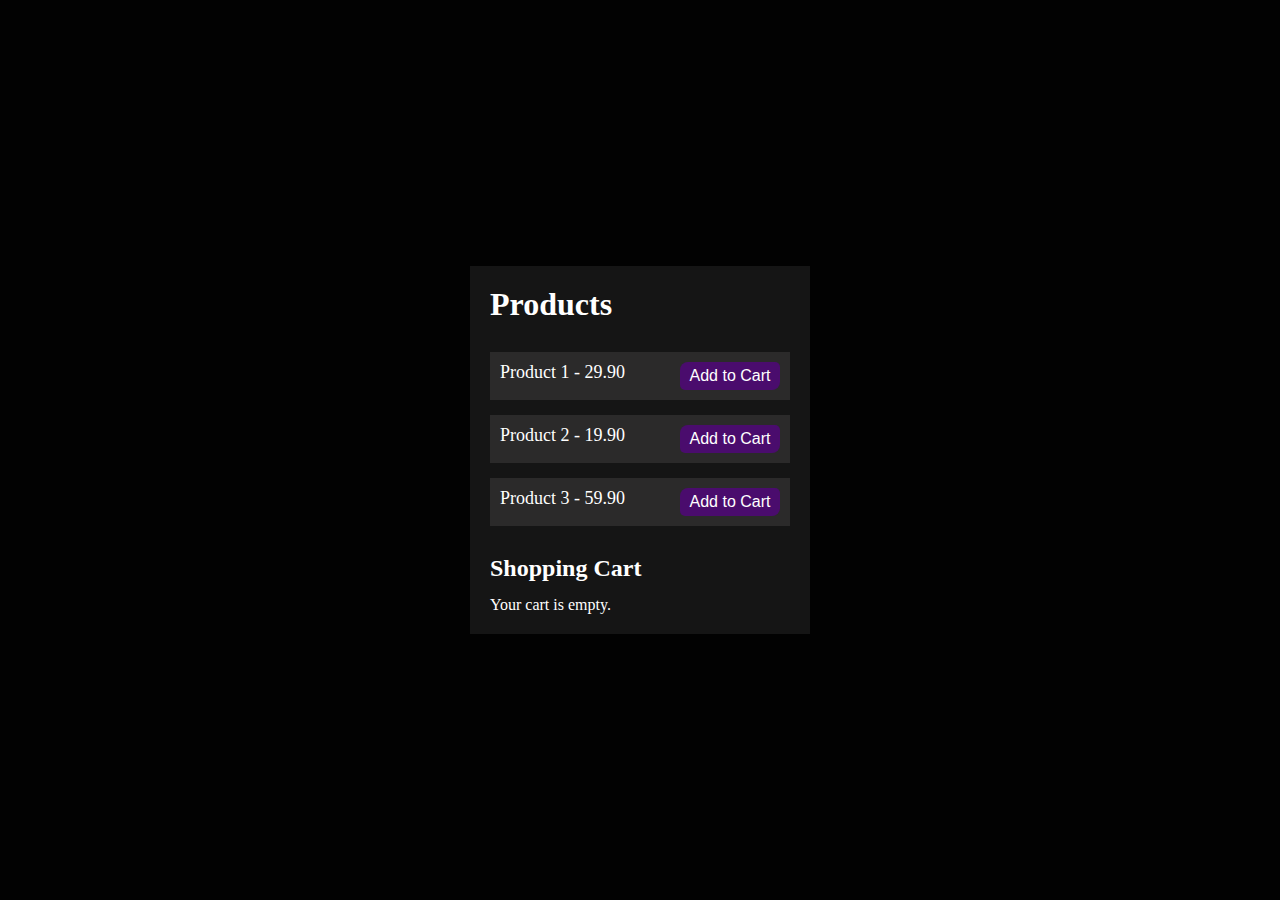
<file: SimpleCart/index.html>
<!DOCTYPE html>
<html>

<head>
    <link rel="stylesheet" href="style.css">
</head>

<body>
    <div class="container">
        <h1>Products</h1>
        <div id="product-list">
            <!-- Product will be dynamically added here by Javascript -->
        </div>
        <h2>Shopping Cart</h2>
        <div id="cart-items">
            <!-- <p id="empty-cart">Your cart is empty.</p> -->
        </div>
        <div id="cart-total" class="hidden">
            <p>Total: <span id="total-price">$0.00</span></p>
            <button id="checkout-btn">Checkout</button>
        </div>
    </div>
    <script src="script.js"></script>
</body>

</html>
</file>
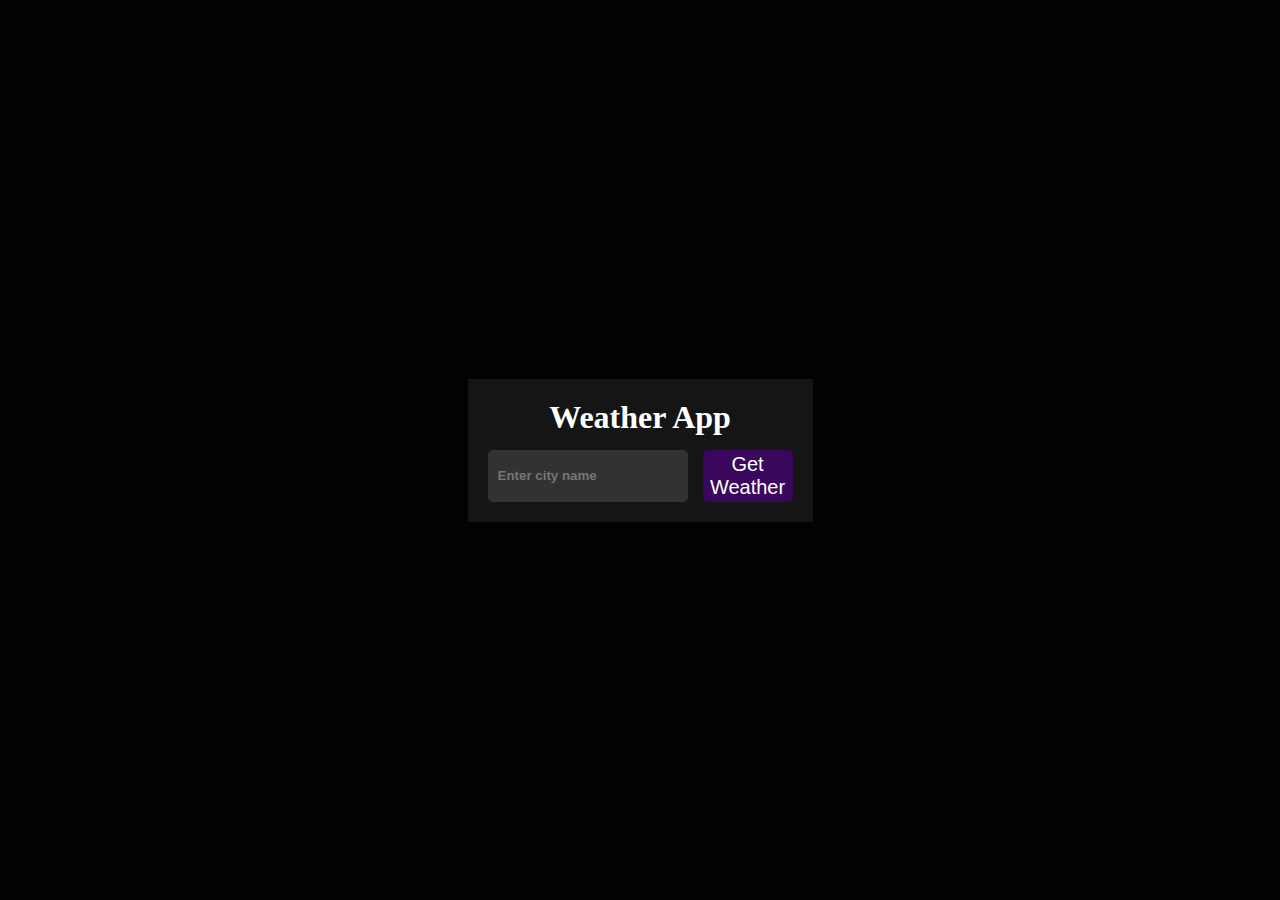
<file: Weather/index.html>
<!DOCTYPE html>
<html lang="en">

<head>
    <meta charset="UTF-8">
    <meta name="viewport" content="width=device-width, initial-scale=1.0">
    <title>Weather App</title>
    <link rel="stylesheet" href="style.css" />
</head>

<body>
    <div class="container">
        <h1>Weather App</h1>
        <div class="input-container">
            <input type="text" id="city-input" placeholder="Enter city name" />
            <button id="get-weather-btn">Get Weather</button>
        </div>
        <div id="weather-info" class="hidden">
            <h2 id="city-name"></h2>
            <p id="temperature">hello</p>
            <p id="description">hello</p>
        </div>
        <p id="error-message" class="hidden">City not found. Please try again.</p>
    </div>
    <script src="script.js"></script>
</body>

</html>
</file>
<file: SimpleCart/style.css>
*{
    margin: 0;
    padding:0;
    box-sizing: border-box;
    
}
html,body{
    height: 100%;
    width: 100%;
    background-color: #020202;
    color: #fff;
    display:flex;
    justify-content: center;
    align-items: center;
}
.container{
    background-color: #151515;
    display: flex;
    flex-direction: column;
    gap:14px;
    padding:20px;
}
#cart-total{
  text-align: right;
}
.product {
    display: flex;
    width: 300px;
    padding: 10px;
    justify-content: space-between;
    background-color: rgb(43, 42, 42);
    margin: 15px 0px;
    font-size: large;
    font-weight: 500;
  }

  
  
  
  .product button {
    background-color: rgb(74, 12, 109);
    font-size: medium;
    color: white;
    border: none;
    outline: none;
    width: 100px;
    padding: 5px;
    border-radius: 8px 5px;
  }
.hidden{
    display:none;
}
.cart-product{
  display:flex;
  justify-content: space-between;
  padding:5px 10px;
}
.cart-product button{
  background-color: red;
  border: none;
  outline: none;
  color:white;
  padding:1px 3px;
  border-radius: 3px;
}
</file>
<file: Weather/style.css>
*{
    margin: 0;
    padding:0;
    box-sizing: border-box;
    
}
html,body{
    height: 100%;
    width: 100%;
    background-color: #020202;
    color: #fff;
    display:flex;
    justify-content: center;
    align-items: center;
}

.container{
    background-color: #151515;
    display: flex;
    flex-direction: column;
    gap:14px;
    align-items: center;
    padding:20px;
}
.input-container{
    display:flex;
   gap:15px;
   justify-content:space-between; 
}
#city-input{
    height: 25px;
    padding:26px 10px;
    outline: none;
    background-color: #323232;
    font-weight: 600;
    border: none;
    border-radius: 5px;
    width:200px;
    color:white;
}

#get-weather-btn{
    background-color: rgb(58, 7, 92);
    border: none;
    border-radius: 5px;
    font-size: 20px;
    color:white;
    width:90px;
    padding:3px;
    }

.hidden{
   display: none;
}
</file>
